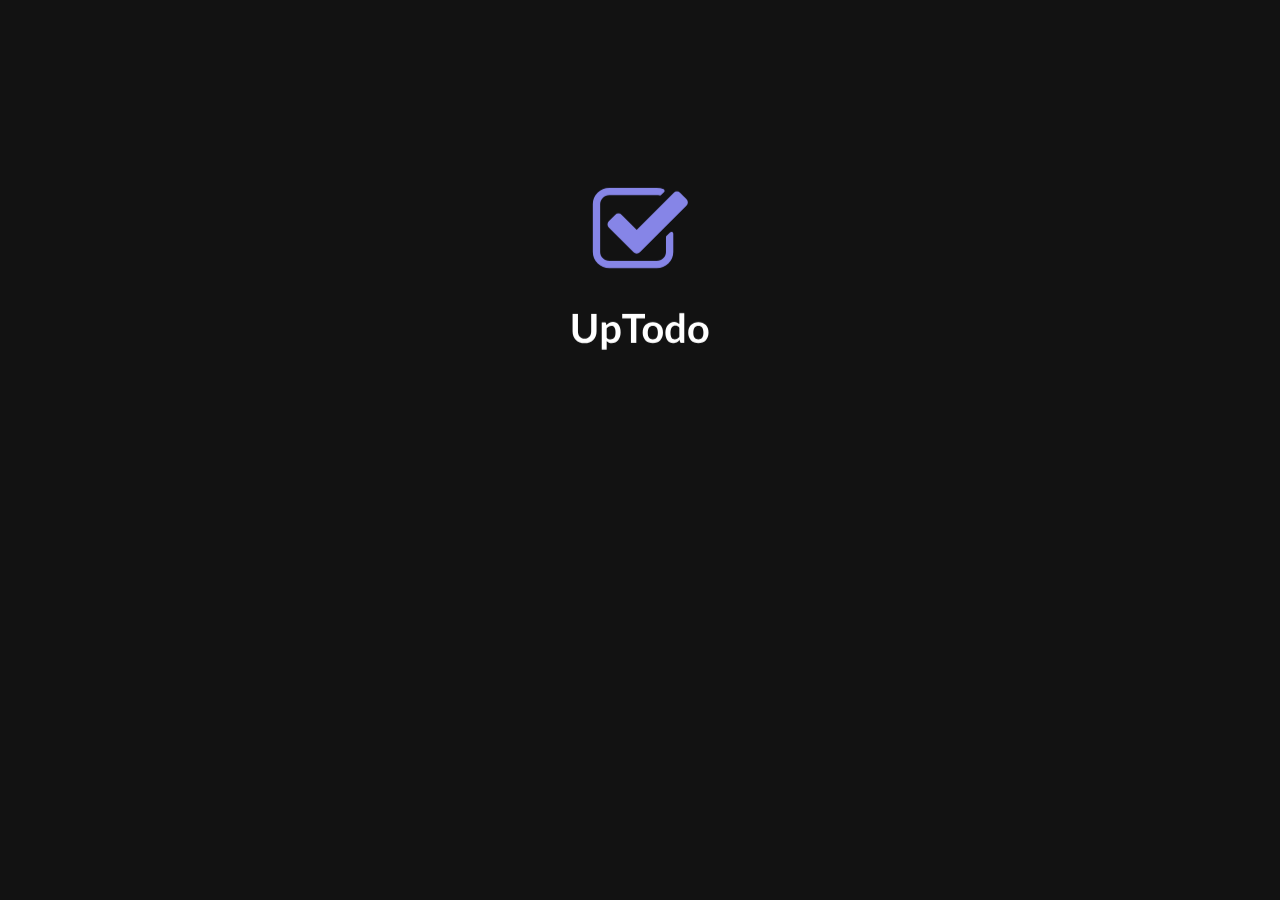
<file: HTML/intro.html>
<!DOCTYPE html>
<html lang="en">
<head>
    <meta charset="UTF-8">
    <meta name="viewport" content="width=device-width, initial-scale=1.0">
    <title>introduction</title>
     
    <link rel="stylesheet" href="../styles/registration.css">
    <link rel="stylesheet" href="../styles/login.css">
    <link rel="stylesheet" href="../styles/universal.css">
    <link rel="stylesheet" href="../styles/intoroduction.css">
    <link rel="stylesheet" href="https://cdnjs.cloudflare.com/ajax/libs/font-awesome/6.5.2/css/all.min.css" integrity="sha512-SnH5WK+bZxgPHs44uWIX+LLJAJ9/2PkPKZ5QiAj6Ta86w+fsb2TkcmfRyVX3pBnMFcV7oQPJkl9QevSCWr3W6A==" crossorigin="anonymous" referrerpolicy="no-referrer" />
    <script src="https://accounts.google.com/gsi/client" async></script> 

</head>
<body id="body-intro" >  
     <div class="logoContainer">
          
     </div>
 
 </body>
  
<script src="https://cdn.jsdelivr.net/npm/gsap@3.12.5/dist/gsap.min.js"></script>
<script src="../js/introduction.js"></script>
</html>
</file>
<file: styles/registration.css>
.registration-back-button{
    width: 100%;
}
 .resigration-title{
    width: 100%;
 }
 .registration-title h1{
    text-align: left;
    margin: 0;
 }
 .register-btn{
    width: 100%;
    max-width: 400px;
   border-radius: 0.5em;
   border: 1px solid transparent;
   background-color: #8687E7;
   text-align: center;
   padding: 0.6em 1em;
   cursor: pointer;
 }
 .registration-form{
    width: 100%;
  max-width: 400px;
  display: flex;
  flex-direction: column;
  gap: 1em;
  padding: 0;
 }
 .registration-form fieldset{
    border-style: none;
    
    padding:0 ;
 }
 .registration-form fieldset legend{
    font-size: 0.8em;
    padding-left: 0.2em;
}
.registration-form fieldset input{
    margin-top: 0.5em;
    padding: 0.8em 1em;
    width: 100%;
    border-radius: 0.5em;
    border: 1px solid transparent;
    background-color: #1D1D1D;
    outline: none;
    color: #FFFFFF;
}
.registration-form fieldset input:hover{
    border: 1px solid #979797;  
}
@media (min-width : 600px ) {
    .registration-title h1{
        text-align: center;
    }
}
.login-registration-text{
    font-size: 0.8em;
}
.login-registration-text :first-child{
    color: #979797;
}
 
.login-registration-text :last-child:hover{
    color: #8687E7;
    cursor: pointer;
}
.login-registration-text::after{
    content: '';
  display: block;
  width: 70%;
  height: 5px;
  margin: 0.5em auto;
  background-color: #FFFFFF;
  border-radius: 2px;
  border: none;

}
</file>
<file: styles/login.css>
body{
    font-size: 16px;
}
.login-back-btn-container{
    width: 100%;
     
}
.login-form{
    width: 100%;
  max-width: 400px;
  display: flex;
  flex-direction: column;
  gap: 1em;
  padding: 0;
}
.login-form fieldset{
    border-style: none;
    
    padding:0 ;
    
 
    
}
.login-form fieldset legend{
    font-size: 0.8em;
    padding-left: 0.2em;
}
.login-form fieldset input{
    margin-top: 0.5em;
    padding: 0.8em 1em;
    width: 100%;
    border-radius: 0.5em;
    border: 1px solid transparent;
    background-color: #1D1D1D;
    outline: none;
    color: #FFFFFF;
}
.login-form fieldset input:hover{
    border: 1px solid grey;
}
.login-text{
     
    width: 100%;
    
}
.login-text h1{
    text-align: left;
    margin: 0;
}
.login-btn{
    width: 100%;
    max-width: 400px;
   border-radius: 0.5em;
   border: 1px solid transparent;
   background-color: #8687E7;
   text-align: center;
   padding: 0.6em 1em;
   cursor: pointer;

}
.divider{
    width: 100%;
    display: flex;
    align-items: center;
    gap:0.5em;
    max-width: 400px;
}
.divider :first-child,.divider :last-child{
    flex-grow: 1;
    height: 1px;
    background-color: #979797;
    border-radius:0.1em;
   

}
  
@media (min-width : 600px ) {
    .login-text h1{
        text-align: center;
    }
}
.divider:hover  section:not(:nth-child(2)){
background-color: #8687E7;
}
.login-user-question {
    font-size: 0.8em;
}
.login-user-question :first-child{
    color: #979797;
}
.login-user-question :last-child{
    cursor: pointer;

}
.login-user-question :last-child:hover{
    color: #8687E7;
}
.login-user-question::after{
    content: '';
  display: block;
  width: 70%;
  height: 5px;
  margin: 0.5em auto;
  background-color: #FFFFFF;
  border-radius: 2px;
  border: none;

}
</file>
<file: styles/universal.css>
@font-face {
    font-family: 'mona Sans';
    src: url(../fonts/Mona-Sans.ttf);
 }
 *{
    font-family: 'mona Sans';
    box-sizing: border-box;
    scrollbar-width: thin; 
    scrollbar-color:   #797bdf  #1D1D1D; 
 }
 body{
    background-color:#121212;
    color: white;
 }
 i{
    color: #ffffff;
    cursor: pointer;
 }
 ::-webkit-scrollbar {
    width: 4px; /* Width of the scrollbar */
   
}

 
 

::-webkit-scrollbar-thumb:hover {
    background:  #6769e6; /* Color of the scrollbar thumb on hover */
}

/* Custom Scrollbar for Firefox */
</file>
<file: styles/intoroduction.css>
#body-intro{
    font-size: 16px;
    display: flex;
    flex-direction: column;
    justify-content: space-between;
    align-items: center;
    background-color: #121212;
    height: 100vh;
    margin: 0;
    padding: 1em 1em;
    
    
    
}
 .top {
    color:#e5e5e5;

    font-size: 1.2em;
    
    width: 100%;
    

 }
 .top p{
    text-align: left;
 }
 .svg_container{
    display: flex;
    flex-direction: column;
    align-items: center;
    gap: 3em;
 }
 #guide_bars span{
    display: inline-block;
    width: 50px;
    height: 5px;
    background-color:  grey;
    border-radius: 2em;
    
    
 }
 #guide_bars span:not(:first-of-type){
    margin-left: 0.5em;
 }
 h1{
    color:#FFFFFF;
    text-align: center;
 }
 p{
    color:#E5E5E5;
    text-align: center;
 }
 .controls{
    display: flex;
    justify-content: space-between;
    
    width: 100%;
 }
 #next{
    color:#FFFFFF;
    cursor: pointer;
 }
 #back{
    color:#E5E5E5; 
    background-color: #121212;
    cursor: pointer;
    padding-left: 0;

    


 }
  
    
 .controls div{
display: flex;
align-items: center;
justify-content: center;
padding: 1em 2em; 
background-color:#8875FF;
border-radius: 0.5em;
    
 }
 
 .login_signup_txt{
    display: flex;
    flex-direction: column;
    align-items: center;
 

    height: 60%;
 }
 .login_signup_txt h1{
font-size: 2.3em;
 }
 .login_signup_txt p{
    font-size: 1em;

    width: 90%;
    
 }
 .login_signup-btns{
    
   width: 100%;
   display: flex;
   flex-direction: column;
   gap: 1em;
   
   font-size: 1.5em;
   text-align: center;
 }
 .login_signup-btns div:first-of-type{
    background-color: #8875FF;
    padding: 1em;
    color: #FFFFFF;
    border-radius: 5px;
    cursor: pointer;
 }
  
 .login_signup-btns div:last-of-type{
    background-color: inherit;
    padding: 1em;
    color: #FFFFFF;
    border: 2px solid #8875FF;
    border-radius: 5px;
    cursor: pointer;
 }
 .back-arrow-button{
width: 100%;
font-size: 2em;
cursor: pointer;


 }

#body-intro::-webkit-scrollbar{
   display: none;
}
</file>
